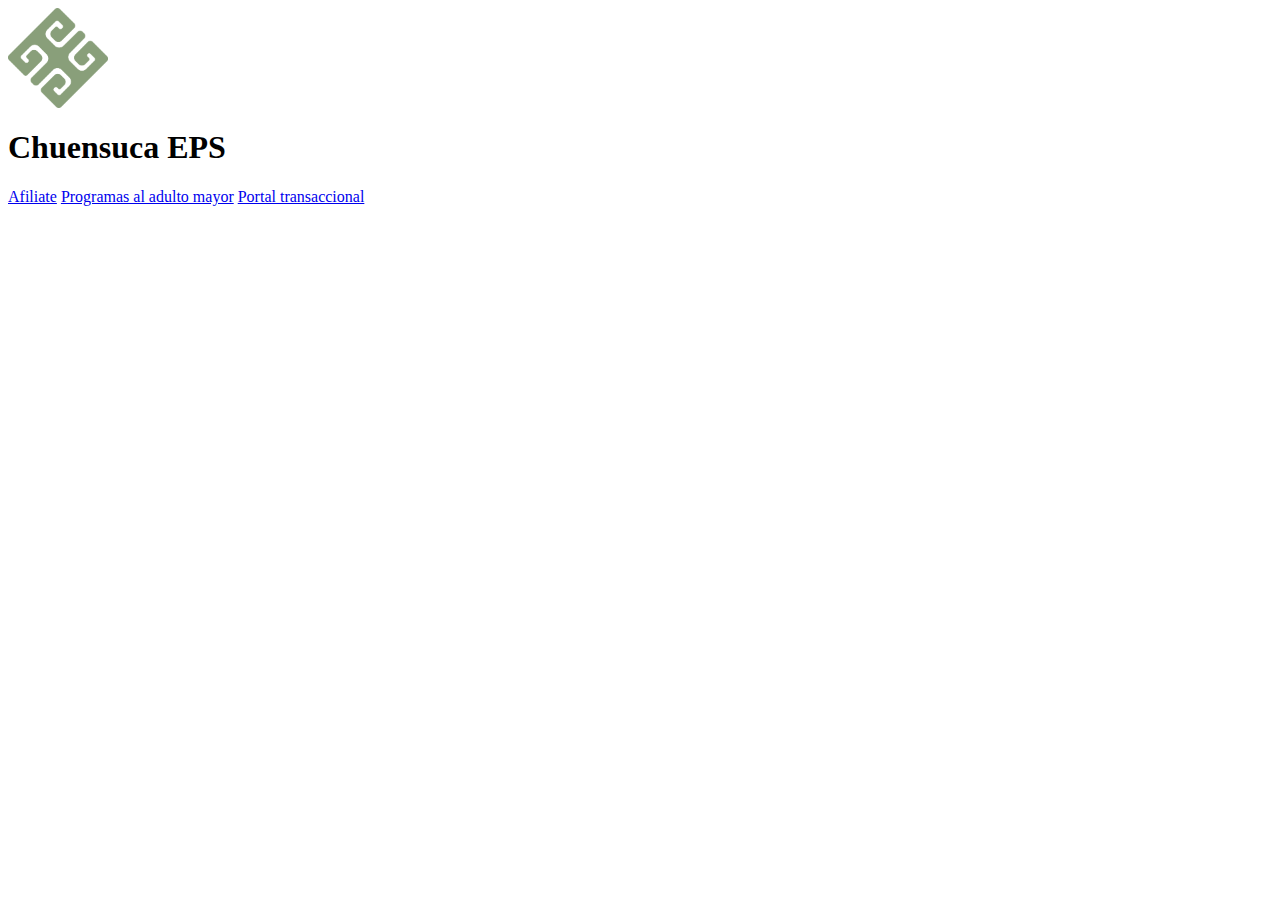
<file: adulto_mayor.html>
<!DOCTYPE html>
<html lang="en">
<head>
    <meta charset="UTF-8">
    <meta name="viewport" content="width=device-width, initial-scale=1.0">
    <!meta name="author" content="Andres Felipe Gongora Ramirez">
    <meta name="copyrigth" content="drezzgo">

    <title>Chuensuca EPS</title>
    <link rel="icon" href="images/Chuensuca_logo.png">
    <meta name="description" content="Chuensuca es un aplicativo web que simula la pagina
    web y las funcionalidades usuales de una EPS colombiana">
    <meta name="viewport" content="EPS, Colombia, Afiliarse">  
    <meta name="theme-color" content="#F9B572">

    <!-- Open graph "cuando se comparte como se ve"--> 

    <link rel="stylesheet" href="style.css">
</head>

<header>
    
    <a href="index.html">
        <img id="logo_banner" src="images/Chuensuca_logo.png" alt="Chuensuca EPS">
    </a>
    <h1>Chuensuca EPS</h1>
    <nav>
        <a href="afiliacion.html">Afiliate</a>
        <a href="adulto_mayor.html">Programas al adulto mayor</a>
        <a href="login.html">Portal transaccional</a>
    </nav>
</header>

<body>
    <main>
        <section>
            
        </section>

    </main>
</body>

<footer>
</footer>

</html>
</file>
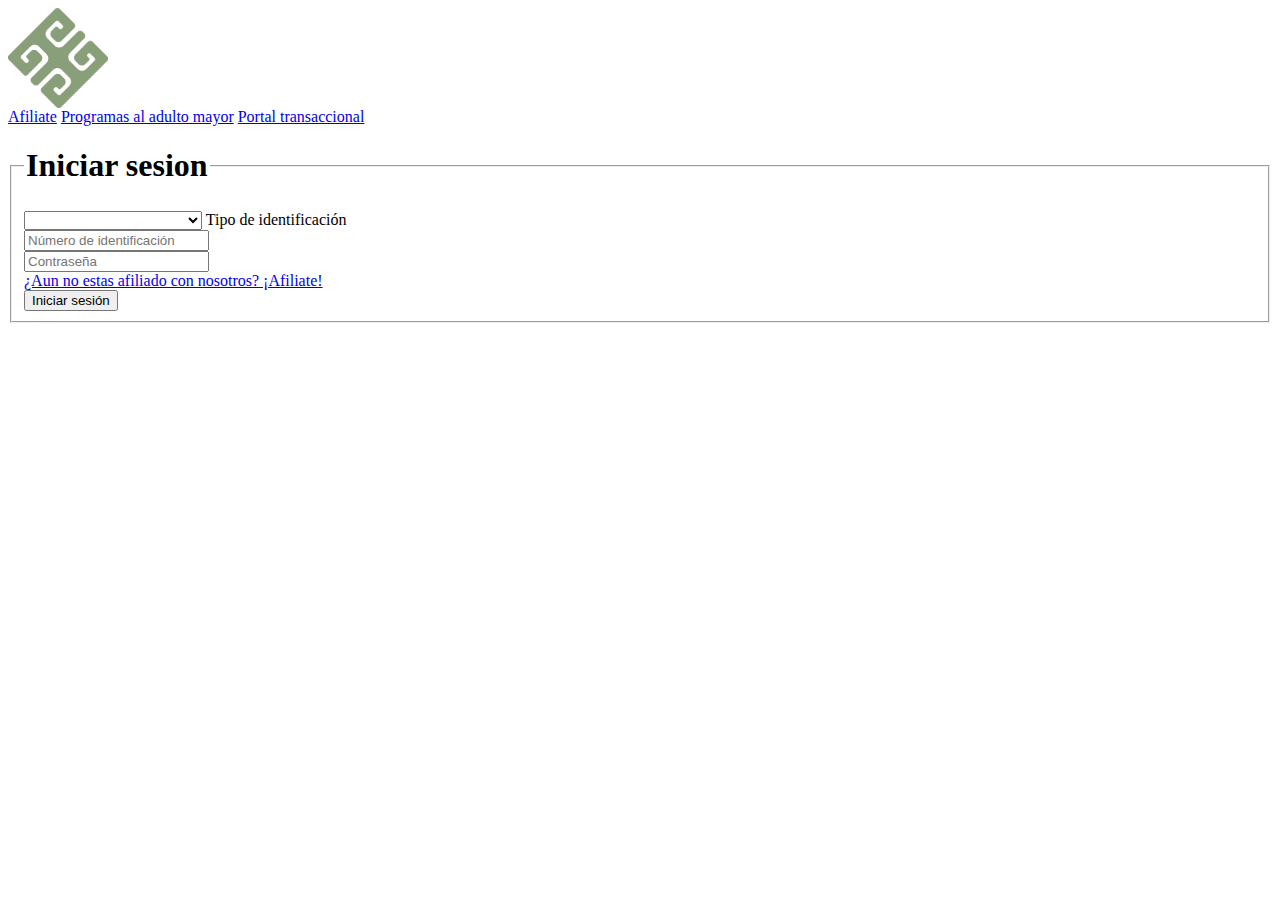
<file: login.html>
<!DOCTYPE html>
<html lang="en">
<head>
    <meta charset="UTF-8">
    <meta name="viewport" content="width=device-width, initial-scale=1.0">
    <!meta name="author" content="Andres Felipe Gongora Ramirez">
    <meta name="copyrigth" content="drezzgo">

    <title>Chuensuca EPS</title>
    <link rel="icon" href="images/Chuensuca_logo.png">
    <meta name="description" content="Chuensuca es un aplicativo web que simula la pagina
    web y las funcionalidades usuales de una EPS colombiana">
    <meta name="viewport" content="EPS, Colombia, Afiliarse">  
    <meta name="theme-color" content="#F9B572">

    <!-- Open graph "cuando se comparte como se ve"--> 

    <link rel="stylesheet" href="style.css">
</head>

<header>
    
    <a href="index.html">
        <img id="logo_banner" src="images/Chuensuca_logo.png" alt="Chuensuca EPS">
    </a>
    
    <nav>
        <a href="afiliacion.html">Afiliate</a>
        <a href="adulto_mayor.html">Programas al adulto mayor</a>
        <a href="login.html">Portal transaccional</a>
    </nav>
</header>

<body>
    <main>
        <section>
            
            <form method="post" action="/">
                <fieldset>
                    <legend><h1>Iniciar sesion</h1></legend>
                    <div class="select">
                        <select name="" id="">
                            <option value=""></option>
                            <option value="C">CEDULA</option>
                            <option value="E">CEDULA EXTRANJERA</option>
                            <option value="R">REGISTRO CIVIL</option>
                            <option value="RT">TARJETA DE IDENTIDAD</option>
                        </select>
                        <label class="select-label">Tipo de identificación</label>
                    </div>
                    <div>
                        <label>
                            <input 
                            type="text"
                            name="Num_id"
                            placeholder="Número de identificación"
                            >
                        </label>
                    </div>
                    <div>
                        <label>
                            <input 
                            type="password"
                            name="Password"
                            placeholder="Contraseña"
                            >
                        </label>
                    </div>
                    <div class="mensaje-error">
                        <span></span>
                    </div>
                    <div>
                        <div class="izquierda">
                            <a href="afiliacion.html">¿Aun no estas afiliado con nosotros? ¡Afiliate! </a>
                        </div>
                        <div class="derecha">
                            
                        </div>
                    </div>
                    <div class="boton">
                        <input type="submit" value="Iniciar sesión">
                    </div>


                </fieldset>
            </form>

        </section>

    </main>
</body>

<footer>
</footer>

</html>
</file>
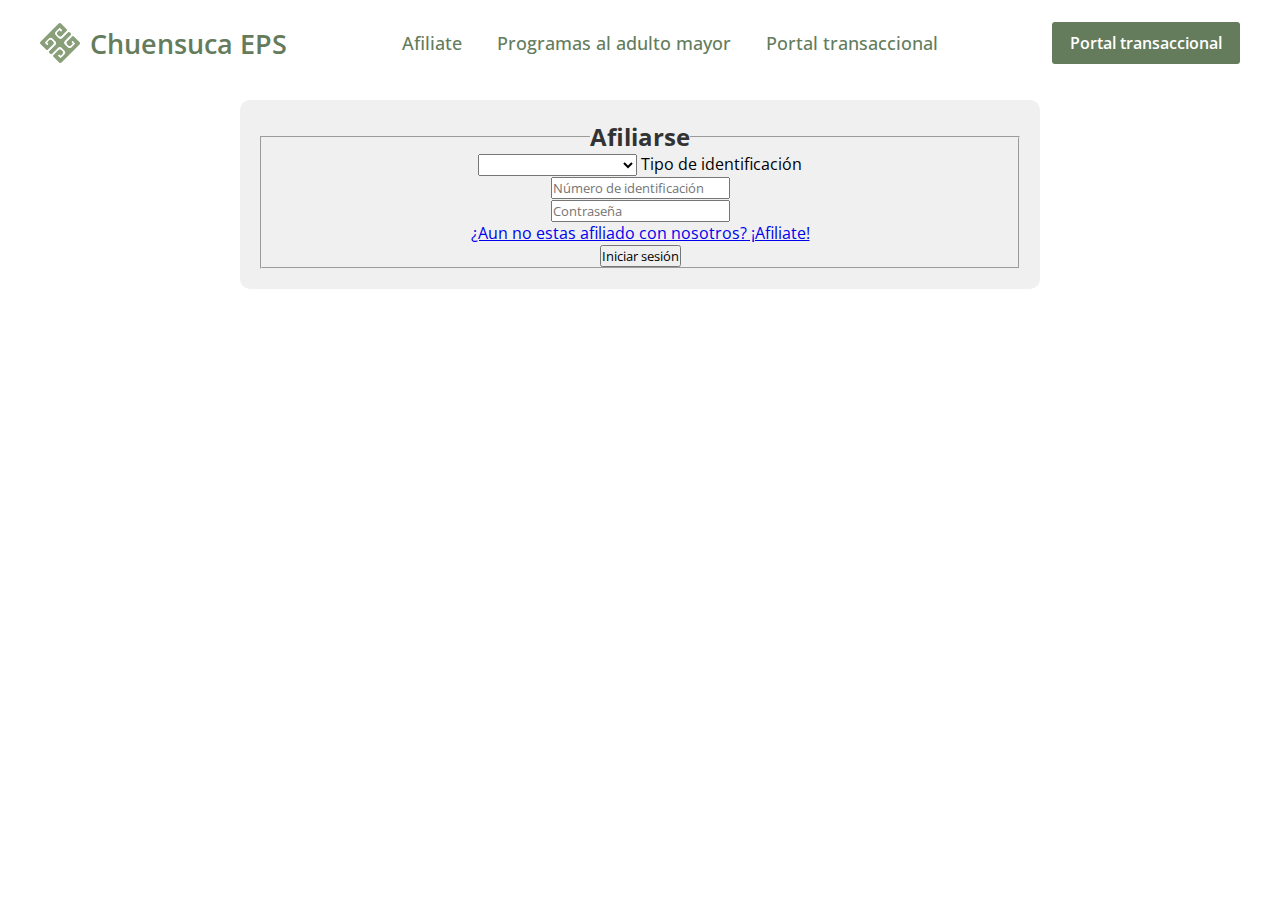
<file: pages/afiliacion.html>
<!DOCTYPE html>
<html lang="en">
<head>
    <meta charset="UTF-8">
    <meta name="viewport" content="width=device-width, initial-scale=1.0">
    <!meta name="author" content="Andres Felipe Gongora Ramirez">
    <meta name="copyrigth" content="drezzgo">

    <title>Chuensuca EPS</title>
    <link rel="icon" href="../assets/img/Chuensuca_logo.png">
    <meta name="description" content="Chuensuca es un aplicativo web que simula la pagina
    web y las funcionalidades usuales de una EPS colombiana">
    <meta name="viewport" content="EPS, Colombia, Afiliarse">  
    <meta name="theme-color" content="#F9B572">

    <!-- Open graph "cuando se comparte como se ve"--> 

    <link rel="stylesheet" href="../assets/css/style.css"">
</head>
<body>
    <header>
        <nav class="navbar">
            <span class="hamburger-btn material-symbols-rounded">menu</span>
            <a href="../index.html" class="logo">
                <img id="logo_banner" src="../assets/img/Chuensuca_logo.png" alt="logo">
                <h1>Chuensuca EPS</h1>
            </a>
            <ul class="links">
                <span class="close-btn material-symbols-rounded">close</span>
                <li><a href="afiliacion.html" id="afiliacion">Afiliate</a></li>
                <li><a href="adulto_mayor.html" id="adulto_mayor">Programas al adulto mayor</a></li>
                <li><a href="login.html" id="login">Portal transaccional</a></li>
            </ul>
            <button class="login-btn">Portal transaccional</button>
        </nav>
    </header>

    <main>
        <div class="card">
                <form method="post" id="afiliacion" class="formulario_login">
                    <fieldset>
                        <legend><h2>Afiliarse</h2></legend>
                        <div class="select">
                            <select name="" id="">
                                <option value=""></option>
                                <option value="C">CEDULA</option>
                                <option value="E">CEDULA EXTRANJERA</option>
                                <option value="R">REGISTRO CIVIL</option>
                                <option value="RT">TARJETA DE IDENTIDAD</option>
                            </select>
                            <label class="select-label">Tipo de identificación</label>
                        </div>
                        <div>
                            <label>
                                <input 
                                type="text"
                                name="Num_id"
                                placeholder="Número de identificación"
                                >
                            </label>
                        </div>
                        <div>
                            <label>
                                <input 
                                type="password"
                                name="Password"
                                placeholder="Contraseña"
                                >
                            </label>
                        </div>
                        <div class="mensaje-error">
                            <span></span>
                        </div>
                        <div>
                            <div class="izquierda">
                                <a href="afiliacion.html">¿Aun no estas afiliado con nosotros? ¡Afiliate! </a>
                            </div>
                            <div class="derecha">
                                
                            </div>
                        </div>
                        <div class="boton">
                            <input type="submit" value="Iniciar sesión">
                        </div>
                    </fieldset>
        </div>
    </main>

    <script>
        // Import the functions you need from the SDKs you need
        import { initializeApp } from "firebase/app";
        import { getAnalytics } from "firebase/analytics";
        // TODO: Add SDKs for Firebase products that you want to use
        // https://firebase.google.com/docs/web/setup#available-libraries

        // Your web app's Firebase configuration
        // For Firebase JS SDK v7.20.0 and later, measurementId is optional
        const firebaseConfig = {
        apiKey: "AIzaSyBUfczM-QD7bkX_b64e9ATX0lhQwvSXPVU",
        authDomain: "chuensuca-prueba.firebaseapp.com",
        projectId: "chuensuca-prueba",
        storageBucket: "chuensuca-prueba.appspot.com",
        messagingSenderId: "458201558340",
        appId: "1:458201558340:web:5fe6a318adaf23a4c3bb11",
        measurementId: "G-EHHDVX6FCF"
        };

        // Initialize Firebase
        const app = initializeApp(firebaseConfig);
        const analytics = getAnalytics(app);
    </script>
    <!--Scrips Personalizados-->
    <script src="../assets/js/script.js"></script>

    <footer></footer>
</body>
</html>
</file>
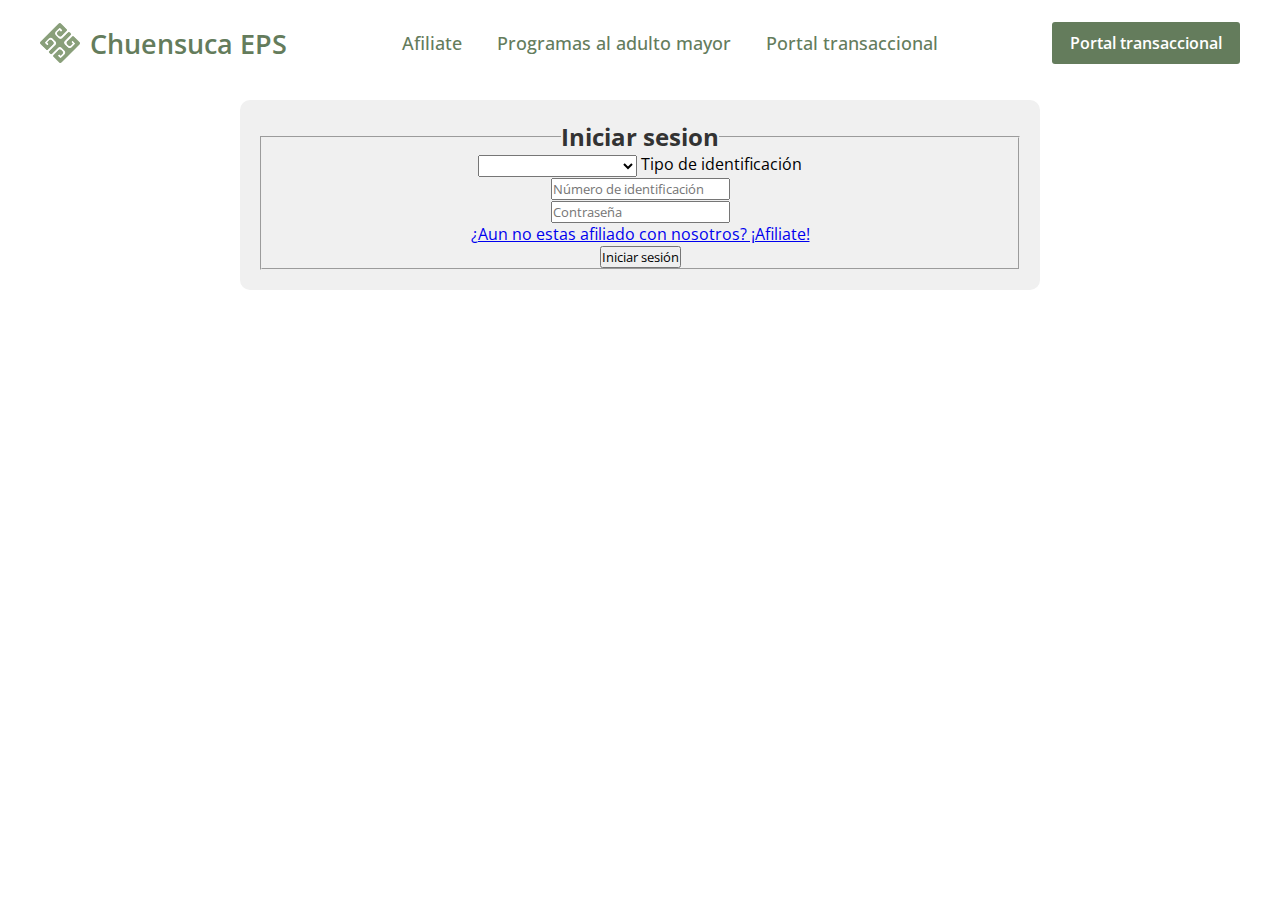
<file: pages/login.html>
<!DOCTYPE html>
<html lang="en">
<head>
    <meta charset="UTF-8">
    <meta name="viewport" content="width=device-width, initial-scale=1.0">
    <!meta name="author" content="Andres Felipe Gongora Ramirez">
    <meta name="copyrigth" content="drezzgo">

    <title>Chuensuca EPS</title>
    <link rel="icon" href="../assets/img/Chuensuca_logo.png">
    <meta name="description" content="Chuensuca es un aplicativo web que simula la pagina
    web y las funcionalidades usuales de una EPS colombiana">
    <meta name="viewport" content="EPS, Colombia, Afiliarse">  
    <meta name="theme-color" content="#F9B572">

    <!-- Open graph "cuando se comparte como se ve"--> 

    <link rel="stylesheet" href="../assets/css/style.css"">
</head>
<body>
    <header>
        <nav class="navbar">
            <span class="hamburger-btn material-symbols-rounded">menu</span>
            <a href="../index.html" class="logo">
                <img id="logo_banner" src="../assets/img/Chuensuca_logo.png" alt="logo">
                <h1>Chuensuca EPS</h1>
            </a>
            <ul class="links">
                <span class="close-btn material-symbols-rounded">close</span>
                <li><a href="afiliacion.html" id="afiliacion">Afiliate</a></li>
                <li><a href="adulto_mayor.html" id="adulto_mayor">Programas al adulto mayor</a></li>
                <li><a href="login.html" id="login">Portal transaccional</a></li>
            </ul>
            <button class="login-btn">Portal transaccional</button>
        </nav>
    </header>

    <main>
        <div class="card">
                <form method="post" action="login.php" class="formulario__login">
                    <fieldset>
                        <legend><h2>Iniciar sesion</h2></legend>
                        <div class="select">
                            <select name="" id="">
                                <option value=""></option>
                                <option value="C">CEDULA</option>
                                <option value="E">CEDULA EXTRANJERA</option>
                                <option value="R">REGISTRO CIVIL</option>
                                <option value="RT">TARJETA DE IDENTIDAD</option>
                            </select>
                            <label class="select-label">Tipo de identificación</label>
                        </div>
                        <div>
                            <label>
                                <input 
                                type="text"
                                name="Num_id"
                                placeholder="Número de identificación"
                                >
                            </label>
                        </div>
                        <div>
                            <label>
                                <input 
                                type="password"
                                name="Password"
                                placeholder="Contraseña"
                                >
                            </label>
                        </div>
                        <div class="mensaje-error">
                            <span></span>
                        </div>
                        <div>
                            <div class="izquierda">
                                <a href="afiliacion.html">¿Aun no estas afiliado con nosotros? ¡Afiliate! </a>
                            </div>
                            <div class="derecha">
                                
                            </div>
                        </div>
                        <div class="boton">
                            <input type="submit" value="Iniciar sesión">
                        </div>
                    </fieldset>
        </div>
    </main>

    <footer></footer>
</body>
</html>
</file>
<file: style.css>
#logo_banner {
    max-width: 100px;
    vertical-align: middle;
}
</file>
<file: assets/css/style.css>
/* Importing Google font - Open Sans */
@import url("https://fonts.googleapis.com/css2?family=Open+Sans:wght@400;500;600;700&display=swap");

* {
  margin: 0;
  padding: 0;
  box-sizing: border-box;
  font-family: "Open Sans", sans-serif;
}

body {
  height: 100vh;
  width: 100%;
  background: url("https://drive.google.com/uc?export=view&id=1OQAjoq1UAr3AR0v-Hv4kX2V2YaAcOn9-")
    center/cover no-repeat;
}

header {
  position: fixed;
  width: 100%;
  top: 0;
  left: 0;
  z-index: 10;
  padding: 0 10px;
  background-color: #fff;
}

main {
  padding-top: 100px; /* Ajusta el valor según el alto del header fijo */
}

.navbar {
  display: flex;
  padding: 22px 0;
  align-items: center;
  max-width: 1200px;
  margin: 0 auto;
  justify-content: space-between;
}

.navbar .hamburger-btn {
  display: none;
  color: #647c5c;
  cursor: pointer;
  font-size: 1.5rem;
}

.navbar .logo {
  gap: 10px;
  display: flex;
  align-items: center;
  text-decoration: none;
}

.navbar .logo img {
  width: 40px;
  border-radius: 50%;
}

.navbar .logo h1 {
  color: #647c5c;
  font-weight: 600;
  font-size: 1.7rem;
}

.navbar .links {
  display: flex;
  gap: 35px;
  list-style: none;
  align-items: center;
}

.navbar .close-btn {
  position: absolute;
  right: 20px;
  top: 20px;
  display: none;
  color: #000;
  cursor: pointer;
}

.navbar .links a {
  color: #647c5c;
  font-size: 1.1rem;
  font-weight: 500;
  text-decoration: none;
  transition: 0.1s ease;
}

.navbar .links a:hover {
  color: #485942;
}

.navbar .login-btn {
  border: none;
  outline: none;
  background: #647c5c;
  color: #fff;
  font-size: 1rem;
  font-weight: 600;
  padding: 10px 18px;
  border-radius: 3px;
  cursor: pointer;
  transition: 0.15s ease;
}

.navbar .login-btn:hover {
  background: #ddd;
  color: #485942;
}

@media (max-width: 950px) {
  .navbar :is(.hamburger-btn, .close-btn) {
    display: block;
  }

  .navbar {
    padding: 15px 0;
  }

  .navbar .logo img {
    display: none;
  }

  .navbar .logo h1 {
    font-size: 1.4rem;
  }

  .navbar .links {
    position: fixed;
    top: 0;
    z-index: 10;
    left: -100%;
    display: block;
    height: 100vh;
    width: 100%;
    padding-top: 60px;
    text-align: center;
    background: #fff;
    transition: 0.2s ease;
  }

  .navbar .links.show-menu {
    left: 0;
  }

  .navbar .links a {
    display: inline-flex;
    margin: 20px 0;
    font-size: 1.2rem;
    color: #000;
  }

  .navbar .links a:hover {
    color: #00bcd4;
  }

  .navbar .login-btn {
    font-size: 0.9rem;
    padding: 7px 10px;
  }
}

@media (max-width: 760px) {
  .form-popup {
    width: 95%;
  }

  .form-box .form-details {
    display: none;
  }

  .form-box .form-content {
    padding: 30px 20px;
  }
} 

.card {
    background-color: #f0f0f0;
    border-radius: 10px;
    padding: 20px;
    text-align: center;
    max-width: 800px; /* para limitar el ancho del card */
    margin: 0 auto; /* para centrarlo horizontalmente */
  }
  

  .card h2 { 
    color: #333;
  }
  
  .card p {
    color: #555;
  }
</file>
